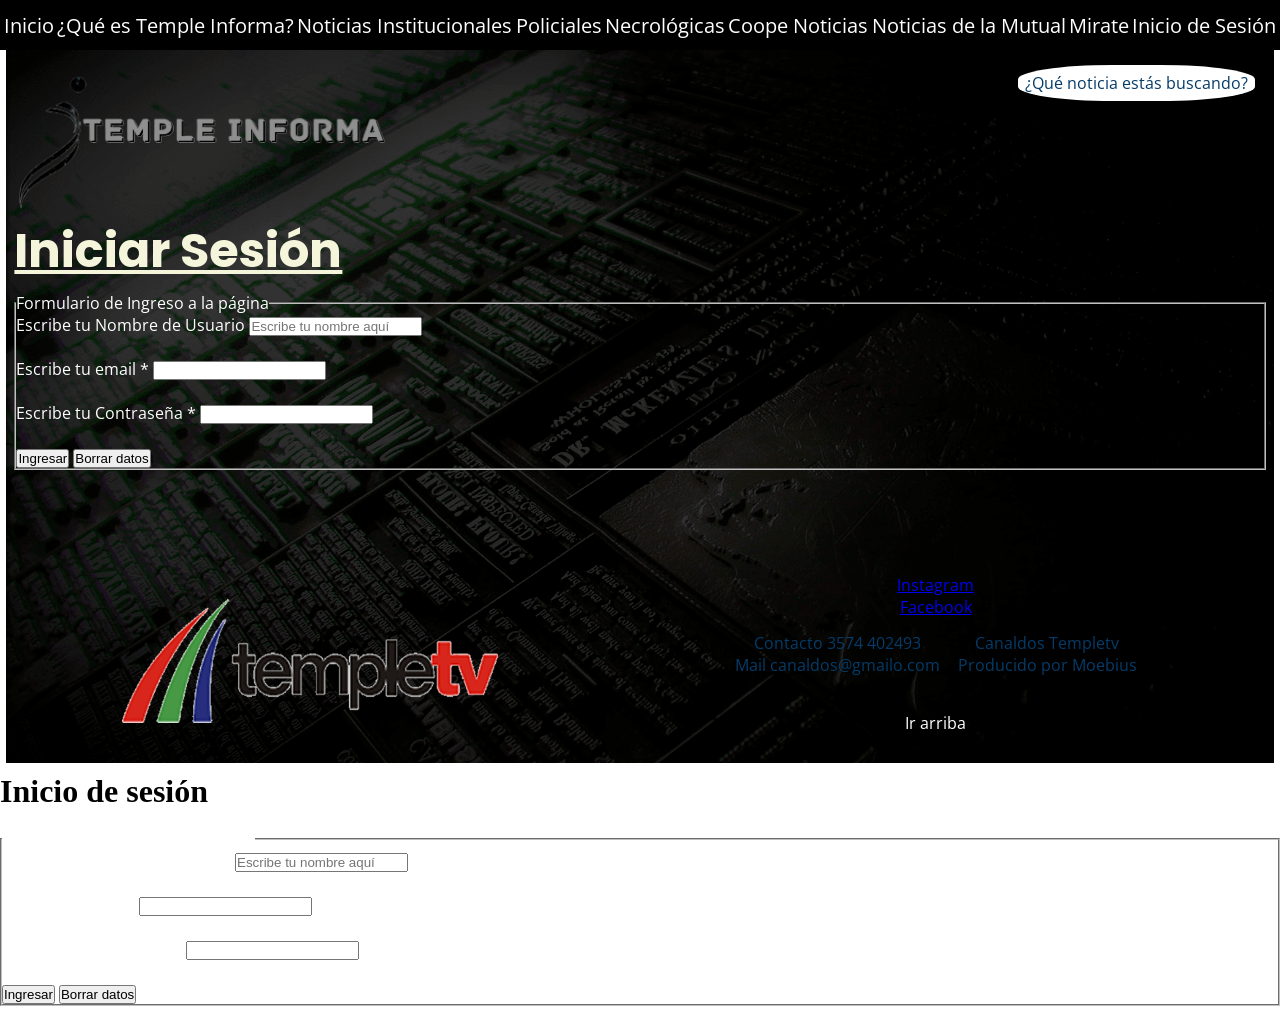
<file: inicio_de_sesión.html>
<!DOCTYPE html>
<html lang="es">
<head>
    <meta charset="UTF-8">
    <meta http-equiv="X-UA-Compatible" content="IE=edge">
    <meta name="viewport" content="width=device-width, initial-scale=1.0">
    <link rel= "shortcut icon" href="./Fotos_y_videos/favicon.ico">
    <link rel="stylesheet" href="estilo.css">
    <link href=<link rel="preconnect" href="https://fonts.googleapis.com">
    <link rel="preconnect" href="https://fonts.gstatic.com" crossorigin>
    <link rel="preconnect" href="https://fonts.googleapis.com">
    <link rel="preconnect" href="https://fonts.gstatic.com" crossorigin>
    <link href="https://fonts.googleapis.com/css2?family=Open+Sans&family=Poppins:wght@700&display=swap" rel="stylesheet">
    
    <title>templeinforma.com</title>
</head>
<body>
    <!--Comienza la página-->
    <div class="iniciarSesion">
        <nav class="header">Navegacion y logo
            <nav class="menu">
                <ul>
                    <li><a href="index.html">Inicio</a></li>
                    <li><a href="que_es_temple_informa.html">¿Qué es Temple Informa?</a></li>
                    <li><a href="noticias_institucionales.html">Noticias Institucionales</a></li>
                    <li><a href="policiales.html">Policiales</a></li>
                    <li><a href="necrologicas.html">Necrológicas</a></li>
                    <li><a href="coope_noticias.html">Coope Noticias</a></li>
                    <li><a href="noticias_de_la_mutual.html">Noticias de la Mutual</a></li>
                    <li><a href="mirate.html">Mirate</a></li>
                    <li><a href="log_in.html">Inicio de Sesión</a></li>
                </ul>     
            </nav>
            <ul class="buscador">
                <li> <a href=""></a> ¿Qué noticia estás buscando?
            </ul>  
            <img id="arriba" src="./Fotos_y_videos/Temple_Informa_Logo_sin_fondo_recortado.png" class="logoPrincipal" alt="Logo de Temple Informa">
            <h1 class="titulo_principal">Iniciar Sesión</h1> 
        </nav>
        <section class="sesion">
            <form action="" class="formulario"> 
                <fieldset>  
                        <legend>Formulario de Ingreso a la página</legend>
                    <div>
                        <label for="usuario">Escribe tu Nombre de Usuario</label>
                        <input type="text" placeholder="Escribe tu nombre aquí" name="usuario" >
                    </div><br>
                    <div>
                        <label for="email">Escribe tu email *</label>
                        <input type="email" name="email" required>
                    </div><br>
                    <div>
                        <label for="Contrasena">Escribe tu Contraseña *</label>
                        <input type="password" name="Contraena" required>
                    </div><br>
                        <input type="submit" value="Ingresar" >
                        <input type="reset" value="Borrar datos">
                </fieldset>
                <br>
            </form>
        </section>
        <footer class="footer">
            <img src="./Fotos_y_videos/Logo_canal_sin_fondo.png" class="logoFooter" alt="Logo del canal Templetv">
            <section class="data">
                <ul>
                    <li><a href="https://www.instagram.com/canaldostempletvcba/?hl=es-la">Instagram</a></li>
                    <li><a href="https://www.facebook.com/canaldos.templetv/">Facebook</a></li>
                <ul>
                <ul>
                    <li>Contacto 3574 402493</li>
                    <li>Mail canaldos@gmailo.com</li>
                </ul>
                <ul>
                    <li>Canaldos Templetv</li>
                    <li>Producido por Moebius</li>
                </ul>
            <section>
            <br>
            <ul class="subir">
                <li><a href="#arriba">Ir arriba</a></li>
            </ul>
        </footer>
    </div>
    
</body>

</html>

<main>
    <h1>Inicio de sesión</h1>
    <br>
    <form action="" class="formulario"> 
        <fieldset>  
                <legend>Formulario de Ingreso a la página</legend>
            <div>
                <label for="usuario">Escribe tu Nombre de Usuario</label>
                <input type="text" placeholder="Escribe tu nombre aquí" name="usuario" >
            </div><br>
            <div>
                <label for="email">Escribe tu email *</label>
                <input type="email" name="email" required>
            </div><br>
            <div>
                <label for="Contrasena">Escribe tu Contraseña *</label>
                <input type="password" name="Contraena" required>
            </div><br>
                <input type="submit" value="Ingresar" >
                <input type="reset" value="Borrar datos">
        </fieldset>
        <br>
    </form>
</main>
</file>
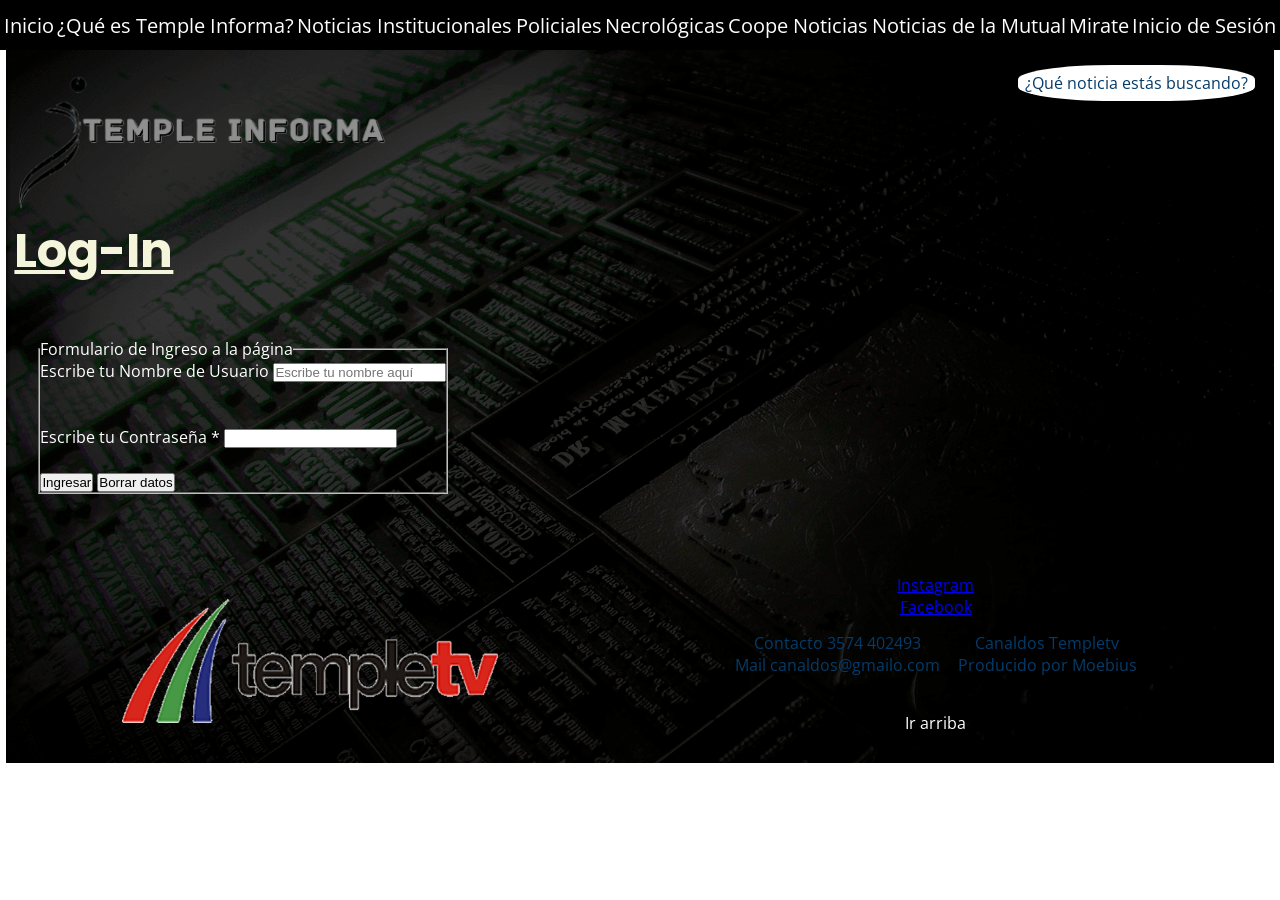
<file: log_in.html>
<!DOCTYPE html>
<html lang="es">
<head>
    <meta charset="UTF-8">
    <meta http-equiv="X-UA-Compatible" content="IE=edge">
    <meta name="viewport" content="width=device-width, initial-scale=1.0">
    <link rel= "shortcut icon" href="./Fotos_y_videos/favicon.ico">
    <link rel="stylesheet" href="estilo.css">
    <link href=<link rel="preconnect" href="https://fonts.googleapis.com">
    <link rel="preconnect" href="https://fonts.gstatic.com" crossorigin>
    <link rel="preconnect" href="https://fonts.googleapis.com">
    <link rel="preconnect" href="https://fonts.gstatic.com" crossorigin>
    <link href="https://fonts.googleapis.com/css2?family=Open+Sans&family=Poppins:wght@700&display=swap" rel="stylesheet">
    
    <title>templeinforma.com</title>
</head>
<body>
    <!--Comienza la página-->
    <div class="loguin">
        <nav class="header">Navegacion y logo
            <nav class="menu">
                <ul>
                    <li><a href="index.html">Inicio</a></li>
                    <li><a href="que_es_temple_informa.html">¿Qué es Temple Informa?</a></li>
                    <li><a href="noticias_institucionales.html">Noticias Institucionales</a></li>
                    <li><a href="policiales.html">Policiales</a></li>
                    <li><a href="necrologicas.html">Necrológicas</a></li>
                    <li><a href="coope_noticias.html">Coope Noticias</a></li>
                    <li><a href="noticias_de_la_mutual.html">Noticias de la Mutual</a></li>
                    <li><a href="mirate.html">Mirate</a></li>
                    <li><a href="inicio_de_sesión.html">Inicio de Sesión</a></li>
                </ul>     
            </nav>
            <ul class="buscador">
                <li> <a href=""></a> ¿Qué noticia estás buscando?
            </ul>  
            <img id="arriba" src="./Fotos_y_videos/Temple_Informa_Logo_sin_fondo_recortado.png" class="logoPrincipal" alt="Logo de Temple Informa">
            <h1 class="titulo_principal">Log-In</h1> 
        </nav>
        <section class="loguearse">
            <form action="" class="formulario"> 
                <fieldset>  
                        <legend>Formulario de Ingreso a la página</legend>
                    <div>
                        <label for="usuario">Escribe tu Nombre de Usuario</label>
                        <input type="text" placeholder="Escribe tu nombre aquí" name="usuario" >
                    </div><br>
                    <br>
                    <div>
                        <label for="Contrasena">Escribe tu Contraseña *</label>
                        <input type="password" name="Contraena" required>
                    </div><br>
                        <input type="submit" value="Ingresar" >
                        <input type="reset" value="Borrar datos">
                </fieldset>
                <br>
            </form>
        </section>
        <footer class="footer">
            <img src="./Fotos_y_videos/Logo_canal_sin_fondo.png" class="logoFooter" alt="Logo del canal Templetv">
            <section class="data">
                <ul>
                    <li><a href="https://www.instagram.com/canaldostempletvcba/?hl=es-la">Instagram</a></li>
                    <li><a href="https://www.facebook.com/canaldos.templetv/">Facebook</a></li>
                <ul>
                <ul>
                    <li>Contacto 3574 402493</li>
                    <li>Mail canaldos@gmailo.com</li>
                </ul>
                <ul>
                    <li>Canaldos Templetv</li>
                    <li>Producido por Moebius</li>
                </ul>
            <section>
            <br>
            <ul class="subir">
                <li><a href="#arriba">Ir arriba</a></li>
            </ul>
        </footer>
    </div>
    
</body>

</html>
</file>
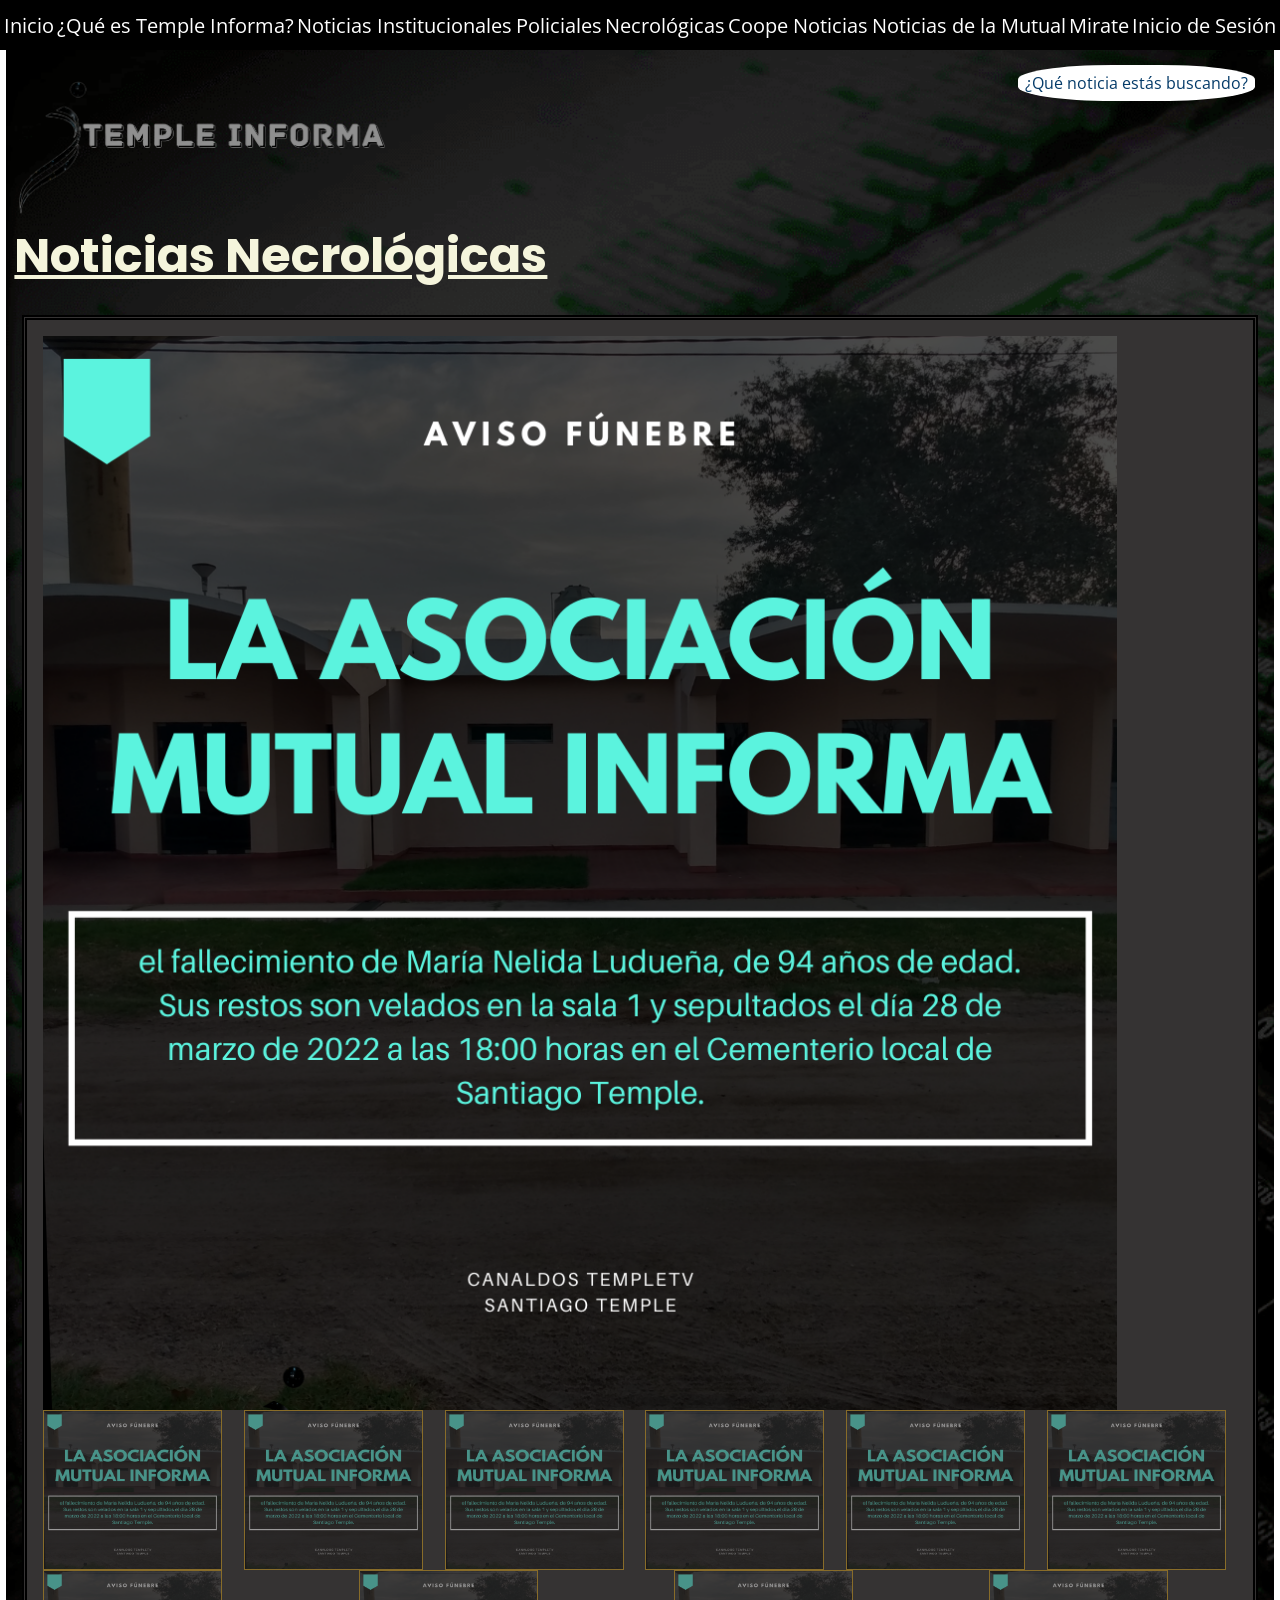
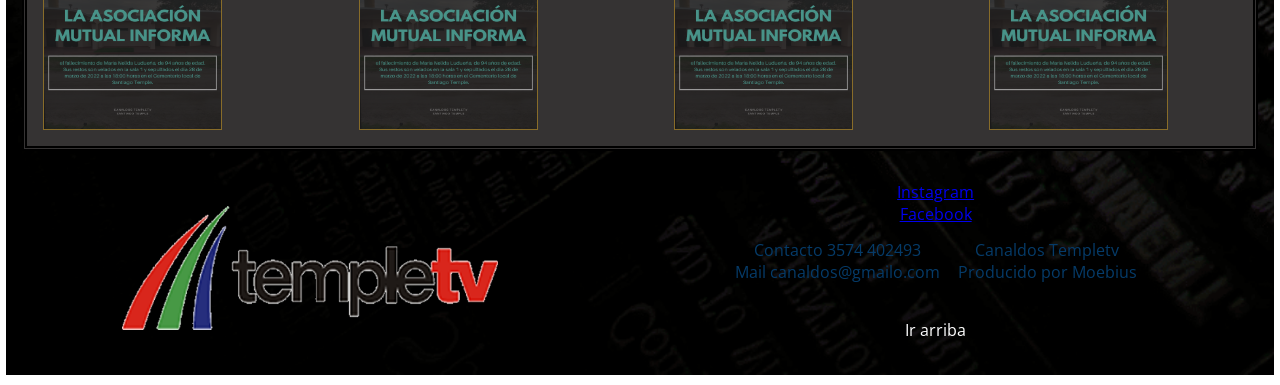
<file: necrologicas.html>
<!DOCTYPE html>
<html lang="es">
<head>
    <meta charset="UTF-8">
    <meta http-equiv="X-UA-Compatible" content="IE=edge">
    <meta name="viewport" content="width=device-width, initial-scale=1.0">
    <link rel= "shortcut icon" href="./Fotos_y_videos/favicon.ico">
    <link rel="stylesheet" href="estilo.css">
    <link href=<link rel="preconnect" href="https://fonts.googleapis.com">
    <link rel="preconnect" href="https://fonts.gstatic.com" crossorigin>
    <link rel="preconnect" href="https://fonts.googleapis.com">
    <link rel="preconnect" href="https://fonts.gstatic.com" crossorigin>
    <link href="https://fonts.googleapis.com/css2?family=Open+Sans&family=Poppins:wght@700&display=swap" rel="stylesheet">
    
    <title>templeinforma.com</title>
</head>
<body>
    <!--Comienza la página-->
    <div class="noticiasNecrologicas">
        <nav class="header">Navegacion y logo
            <nav class="menu">
                <ul>
                    <li><a href="index.html">Inicio</a></li>
                    <li><a href="que_es_temple_informa.html">¿Qué es Temple Informa?</a></li>
                    <li><a href="noticias_institucionales.html">Noticias Institucionales</a></li>
                    <li><a href="policiales.html">Policiales</a></li>
                    <li><a href="necrologicas.html">Necrológicas</a></li>
                    <li><a href="coope_noticias.html">Coope Noticias</a></li>
                    <li><a href="noticias_de_la_mutual.html">Noticias de la Mutual</a></li>
                    <li><a href="mirate.html">Mirate</a></li>
                    <li><a href="inicio_de_sesión.html">Inicio de Sesión</a></li>
                </ul>     
            </nav>
            <ul class="buscador">
                <li> <a href=""></a> ¿Qué noticia estás buscando?
            </ul>  
            <img id="arriba" src="./Fotos_y_videos/Temple_Informa_Logo_sin_fondo_recortado.png" class="logoPrincipal" alt="Logo de Temple Informa">
            <h1 class="titulo_principal">Noticias Necrológicas</h1> 
        </nav>
        <section class="necrologicas">
                <img class="videoCentral" src="./Fotos_y_videos/Necrológica.png"><img>
                <img class="videoSecundario" src="./Fotos_y_videos/Necrológica.png"><img>
                <img class="videoSecundario" src="./Fotos_y_videos/Necrológica.png"><img>
                <img class="videoSecundario" src="./Fotos_y_videos/Necrológica.png"><img>
                <img class="videoSecundario" src="./Fotos_y_videos/Necrológica.png"><img>
                <img class="videoSecundario" src="./Fotos_y_videos/Necrológica.png"><img>
                <img class="videoSecundario" src="./Fotos_y_videos/Necrológica.png"><img>
                <img class="videoSecundario" src="./Fotos_y_videos/Necrológica.png"><img>
                <img class="videoSecundario" src="./Fotos_y_videos/Necrológica.png"><img>
                <img class="videoSecundario" src="./Fotos_y_videos/Necrológica.png"><img>
                <img class="videoSecundario" src="./Fotos_y_videos/Necrológica.png"><img>
                       
        </section>
        <footer class="footer">
            <img src="./Fotos_y_videos/Logo_canal_sin_fondo.png" class="logoFooter" alt="Logo del canal Templetv">
            <section class="data">
                <ul>
                    <li><a href="https://www.instagram.com/canaldostempletvcba/?hl=es-la">Instagram</a></li>
                    <li><a href="https://www.facebook.com/canaldos.templetv/">Facebook</a></li>
                <ul>
                <ul>
                    <li>Contacto 3574 402493</li>
                    <li>Mail canaldos@gmailo.com</li>
                </ul>
                <ul>
                    <li>Canaldos Templetv</li>
                    <li>Producido por Moebius</li>
                </ul>
            <section>
            <br>
            <ul class="subir">
                <li><a href="#arriba">Ir arriba</a></li>
            </ul>
        </footer>
    </div>
    
</body>

</html>
</file>
<file: estilo.css>
*{
    margin: 0;
    padding: 0;
    box-sizing: border-box;
}

.grid{
    background-color: grey;
    background-image: url(./Fotos_y_videos/background8.png);
    background-repeat: no-repeat;
    background-size: cover;
    width: 99%;
    margin: 10px auto;
    padding: 0.5rem;
    display: grid;
    grid-template-columns: 3fr 1fr;
    grid-template-rows: 1fr 2fr 0,5fr 2fr 0,3fr 1fr;
    gap: 5px;
    grid-template-areas:
    "header header"
    "ultimasNoticias noticiasDeLaSemana"
    "publicidadPrincipal publicidadPrincipal"
    "noticiasVarias noticiasVarias"
    "publicidadSecundaria publicidadSecundaria"
    "footer footer";
    align-content: space-around; 
}
.quienesSomos{
    background-color: grey;
    background-image: url(./Fotos_y_videos/background8.png);
    background-repeat: no-repeat;
    background-size: cover;
    width: 99%;
    margin: 10px auto;
    padding: 0.5rem;
    display: grid;
    grid-template-columns: 1fr;
    grid-template-rows: 0.5fr 2fr  0.5fr;
    gap: 5px;
    grid-template-areas:
    "header"
    "nosotros"
    "footer";
    align-content: space-around; 
}
.fuerzasVivas{
    background-color: grey;
    background-image: url(./Fotos_y_videos/background8.png);
    background-repeat: no-repeat;
    background-size: cover;
    width: 99%;
    margin: 10px auto;
    padding: 0.5rem;
    display: grid;
    grid-template-columns: 1fr;
    grid-template-rows: 0.5fr 2fr  0.5fr;
    gap: 5px;
    grid-template-areas:
    "header"
    "instituciones"
    "footer";
    align-content: space-around;  
}
.noticiasPoliciales{
    background-color: grey;
    background-image: url(./Fotos_y_videos/background8.png);
    background-repeat: no-repeat;
    background-size: cover;
    width: 99%;
    margin: 10px auto;
    padding: 0.5rem;
    display: grid;
    grid-template-columns: 1fr;
    grid-template-rows: 0.5fr 2fr  0.5fr;
    gap: 5px;
    grid-template-areas:
    "header"
    "policiales"
    "footer";
    align-content: space-around;  
}
.noticiasNecrologicas{
    background-color: grey;
    background-image: url(./Fotos_y_videos/background8.png);
    background-repeat: no-repeat;
    background-size: cover;
    width: 99%;
    margin: 10px auto;
    padding: 0.5rem;
    display: grid;
    grid-template-columns: 1fr;
    grid-template-rows: 0.3fr 2fr  0.3fr;
    gap: 5px;
    grid-template-areas:
    "header"
    "necrologicas"
    "footer";
    align-content: space-around;  
}
.noticiasMutual{
    background-color: grey;
    background-image: url(./Fotos_y_videos/background8.png);
    background-repeat: no-repeat;
    background-size: cover;
    width: 99%;
    margin: 10px auto;
    padding: 0.5rem;
    display: grid;
    grid-template-columns: 1fr;
    grid-template-rows: 0.3fr 2fr  0.3fr;
    gap: 5px;
    grid-template-areas:
    "header"
    "mutual"
    "footer";
    align-content: space-around;  
}
.vecinoMirate{
    background-color: grey;
    background-image: url(./Fotos_y_videos/background8.png);
    background-repeat: no-repeat;
    background-size: cover;
    width: 99%;
    margin: 10px auto;
    padding: 0.5rem;
    display: grid;
    grid-template-columns: 1fr;
    grid-template-rows: 0.3fr 2fr  0.3fr;
    gap: 5px;
    grid-template-areas:
    "header"
    "mirate"
    "footer";
    align-content: space-around;  
}
.noticiasCooperativa{
    background-color: grey;
    background-image: url(./Fotos_y_videos/background8.png);
    background-repeat: no-repeat;
    background-size: cover;
    width: 99%;
    margin: 10px auto;
    padding: 0.5rem;
    display: grid;
    grid-template-columns: 1fr;
    grid-template-rows: 0.3fr 2fr  0.3fr;
    gap: 5px;
    grid-template-areas:
    "header"
    "cooperativa"
    "footer";
    align-content: space-around;  
}
.loguin{
    background-color: grey;
    background-image: url(./Fotos_y_videos/background8.png);
    background-repeat: no-repeat;
    background-size: cover;
    width: 99%;
    margin: 10px auto;
    padding: 0.5rem;
    display: grid;
    grid-template-columns: 1fr;
    grid-template-rows: 0.5fr 1fr  0.5fr;
    gap: 5px;
    grid-template-areas:
    "header"
    "loguearse"
    "footer";
    align-content: space-around;  
}
.iniciarSesion{
    background-color: grey;
    background-image: url(./Fotos_y_videos/background8.png);
    background-repeat: no-repeat;
    background-size: cover;
    width: 99%;
    margin: 10px auto;
    padding: 0.5rem;
    display: grid;
    grid-template-columns: 1fr;
    grid-template-rows: 0.5fr 1fr  0.5fr;
    gap: 5px;
    grid-template-areas:
    "header"
    "sesion"
    "footer";
    align-content: space-around;  
}


.header, .ultimasNoticias, .noticiasDeLaSemana, .noticiasVarias, .publicidadPrincipal, .publicidadSecundaria, .footer{
    border-radius: 10px;
} 
.header{
    grid-area: header;  
}
.ultimasNoticias{
    grid-area: ultimasNoticias;
    padding: 1rem;
    margin: 0.5rem;
    background-color: rgb(53, 51, 51);
    border: black double 5px;
    text-align: center;
    color: white;
    font-family: 'Open Sans', sans-serif;
    font-size: 1rem;
    display: flex;
    flex-direction: row;
    flex-wrap: wrap;
    justify-content: space-around;
    align-items: center;
    align-content: center;
    overflow: auto;     
    
}
.noticiasDeLaSemana{
    grid-area: noticiasDeLaSemana;
    padding: 1rem;
    margin: 0.5rem;
    background-color: rgb(53, 51, 51);
    border: black double 5px;
    text-align: center;
    color: white;
    font-family: 'Open Sans', sans-serif;
    font-size: 1rem;
    display: flex;

    justify-content: space-between;
    align-items: center; 
    border-right: double black 5px;
    border-left: double black 5px;
    display: inline-block;
    overflow: auto;
    align-self: flex-start;
   
}
.publicidadPrincipal{
    grid-area: publicidadPrincipal;
    padding: 1rem;
    margin: 0.5rem;
    background-color: rgb(53, 51, 51);
    border: black double 5px;
    border-top: 5px black double;
    border-bottom: 5px black double;
    display: flex;
    flex-direction: row;
    flex-wrap: wrap; 
    justify-content: space-around;
    align-items: center; 
}
.noticiasVarias{
    grid-area: noticiasVarias;
    padding: 1rem;
    margin: 0.5rem;
    background-color: rgb(53, 51, 51);
    border: black double 5px;
    text-align: center;
    color: white;
    font-family: 'Open Sans', sans-serif;
    font-size: 1rem;
    display: flex;
    flex-direction:row;
    justify-content: space-between;
    flex-wrap: wrap; 
    align-items:flex-start;
    align-content:flex-start; 
   
}
.publicidadSecundaria{
    grid-area: publicidadSecundaria;
    padding: 1rem;
    margin: 0.5rem;
    background-color: rgb(53, 51, 51);
    border: black double 5px;
    border-top: 5px black double;
    border-bottom: 5px black double;
    display: flex;
    flex-direction: row;
    flex-wrap: wrap; 
    justify-content: space-around;
    align-items: center; 

}
.footer{
    grid-area: footer;
    display: flex;
    flex-direction: row;
    flex-wrap: wrap; 
    justify-content: space-around;
    align-items: center; 
}
.menu {
    padding: 1rem;
}
.menu ul{
    list-style: none;
    background-color: black;
    height: 50px;
    display: flex;
    justify-content: space-evenly;
    align-items: center;
    position: fixed;
    top: 0.2px;
    right: 0.2px;
    left: 0.2px;
    z-index: 1;
}
.menu li a{
    color: white;
    text-decoration: none;
    padding: .5rem, 1rem;
    font-size: 20px;
    font-family: 'Open Sans', sans-serif;
}
.menu li a:hover{
    background-color: beige;
    color: black;   
}
.buscador {
    position: fixed;
    top: 65px;
    right: 25px;
    z-index: 2;
    background-color: white;
    border-radius: 40%;
    list-style: none;
    text-decoration: none
}
.buscador li{
    text-align: center;
    text-decoration: none;
    font-family: 'Open Sans', sans-serif;
    color: rgb(5, 59, 105);
    font-size: 16px;
    margin: 5px;
    padding: 2px;
   
}
.nosotros{
    grid-area: nosotros;
    padding: 1rem;
    margin: 0.5rem;
    background-color: rgb(53, 51, 51);
    border: black double 5px;
    text-align:justify;
    color: white;
    font-family: 'Open Sans', sans-serif;
    font-size: 1rem;
    display: flex;
    flex-direction:row;
    justify-content: space-between;
    flex-wrap: wrap; 
    align-items:flex-start;
    align-content:flex-start; 
   
}
.instituciones{
    grid-area: instituciones;
    padding: 1rem;
    margin: 0.5rem;
    background-color: rgb(53, 51, 51);
    border: black double 5px;
    text-align:justify;
    color: white;
    font-family: 'Open Sans', sans-serif;
    font-size: 1rem;
    display: flex;
    flex-direction:row;
    justify-content: space-between;
    flex-wrap: wrap; 
    align-items:flex-start;
    align-content:flex-start;    
}
.policiales{
    grid-area: policiales;
    padding: 1rem;
    margin: 0.5rem;
    background-color: rgb(53, 51, 51);
    border: black double 5px;
    text-align:justify;
    color: white;
    font-family: 'Open Sans', sans-serif;
    font-size: 1rem;
    display: flex;
    flex-direction:row;
    justify-content: space-between;
    flex-wrap: wrap; 
    align-items:flex-start;
    align-content:flex-start;    
} 
.necrologicas{
    grid-area: necrologicas;
    padding: 1rem;
    margin: 0.5rem;
    background-color: rgb(53, 51, 51);
    border: black double 5px;
    text-align:justify;
    color: white;
    font-family: 'Open Sans', sans-serif;
    font-size: 1rem;
    display: flex;
    flex-direction:row;
    justify-content: space-between;
    flex-wrap: wrap; 
    align-items:flex-start;
    align-content:flex-start;  
}
.mutual{
    grid-area: mutual;
    padding: 1rem;
    margin: 0.5rem;
    background-color: rgb(53, 51, 51);
    border: black double 5px;
    text-align:justify;
    color: white;
    font-family: 'Open Sans', sans-serif;
    font-size: 1rem;
    display: flex;
    flex-direction:row;
    justify-content: space-between;
    flex-wrap: wrap; 
    align-items:flex-start;
    align-content:flex-start;  
}
.mirate{
    grid-area: mirate;
    padding: 1rem;
    margin: 0.5rem;
    background-color: rgb(53, 51, 51);
    border: black double 5px;
    text-align:justify;
    color: white;
    font-family: 'Open Sans', sans-serif;
    font-size: 1rem;
    display: flex;
    flex-direction:row;
    justify-content: space-between;
    flex-wrap: wrap; 
    align-items:flex-start;
    align-content:flex-start;  
}
.cooperativa{
    grid-area: cooperativa;
    padding: 1rem;
    margin: 0.5rem;
    background-color: rgb(53, 51, 51);
    border: black double 5px;
    text-align:justify;
    color: white;
    font-family: 'Open Sans', sans-serif;
    font-size: 1rem;
    display: flex;
    flex-direction:row;
    justify-content: space-between;
    flex-wrap: wrap; 
    align-items:flex-start;
    align-content:flex-start;  
}
.loguearse{
    grid-area: loguearse;
    padding: 1rem;
    margin: 0.5rem;
    text-align:justify;
    color: white;
    font-family: 'Open Sans', sans-serif;
    font-size: 1rem;
    display: flex;
    align-items:center;
    align-content:center;  
}
sesion{
    grid-area: sesion;
    padding: 1rem;
    margin: 0.5rem;
    text-align:justify;
    color: white;
    font-family: 'Open Sans', sans-serif;
    font-size: 1rem;
    display: flex;
    align-items:center;
    align-content:center;  
}

.titulo_principal {
    text-align: left;
    color: beige;
    text-decoration: underline;
    font-family: 'Poppins', sans-serif;
    font-size: 3rem;
   
}
.titulo_secundario {
    text-align: center;
    color: beige;
    text-decoration: underline;
    font-family: 'Poppins', sans-serif;
    font-size: 2rem;  
}
.subtitulo_imagen {
    color: beige;
    font-family: 'Poppins', sans-serif;
    font-size: 1rem;
}


.fotoNoticiaDeLaSemana{
    width: 70%;
}
.imagenPublicidadPrincipal{
    width: 90%;
    height: 13rem;
    
}
.imagenPublicidadSecundaria{
    width: 32%;
    height: 8rem;
}
.logoPrincipal{
    width: 30%;
   
}
.logoFooter{
    width: 30%;
}
.videoPrincipal{
    width: 50%;
}
.videoCentral{
    width: 90%;
}

.audio{
    width: 10%;
    order: -1;
}
.fotoUltimasNoticias{
    width: 45%;
    height: 70%;
    margin: 0.5rem;
    padding: 0.5rem;
    opacity: 0.6;
    border: 1px double goldenrod;
}
.fotoUltimasNoticias:hover{
    opacity: 1;
    border: 1px solid yellow;
}

.videoSecundario{
    width: 15%;
    height: 10rem;
    opacity: 0.5;
    border: 1px double goldenrod;
}
.videoSecundario:hover{
    opacity: 1;
    border: 1px solid yellow;
}

.data ul {
    text-align: center;
    text-decoration: none;
    list-style: none;
    display: inline-block;
    font-family: 'Open Sans', sans-serif;
    color: rgb(5, 59, 105);
    font-size: 16px;
    margin: 5px;
    padding: 2px;
}
.data ul li:hover{
    background-color: beige;
    color: black;
}

.formulario{
    font-family: 'Open Sans', sans-serif;
    color: white;
}
.subir a{
    text-align: left;
    text-decoration: none;
    font-family: 'Open Sans', sans-serif;
    color: white;
    font-size: 16px;
    margin: 5px;
    padding: 2px;
}
@media only screen and (max-width: 600px) {
    .grid{
        background-image: url(./Fotos_y_videos/background9.png);
        background-repeat: no-repeat;
        background-size: cover;
        width: 99%;
        margin: 10px auto;
        padding: 0.5rem;
        display: grid;
        grid-template-columns: 1fr;
        grid-template-rows: 0.3fr 0.5fr 1fr 0.2fr 0.6fr 0.2fr 0.3fr;
        grid-template-areas: 
        "header"
        "ultimasNoticias"
        "noticiasDeLaSemana"
        "publicidadPrincipal"
        "noticiasVarias"
        "publicidadSecundaria"
        "footer";
        
    }
    .quienesSomos{
        background-color: grey;
        background-image: url(./Fotos_y_videos/background8.png);
        background-repeat: no-repeat;
        background-size: cover;
        width: 99%;
        margin: 10px auto;
        padding: 0.5rem;
        display: grid;
        grid-template-columns: 1fr;
        grid-template-rows: 0.2fr 2fr  0.2fr;
        gap: 5px;
        grid-template-areas:
        "header"
        "nosotros"
        "footer";
        align-content: space-around; 
    }
   
    .fuerzasVivas{
        background-color: grey;
        background-image: url(./Fotos_y_videos/background8.png);
        background-repeat: no-repeat;
        background-size: cover;
        width: 99%;
        margin: 10px auto;
        padding: 0.5rem;
        display: grid;
        grid-template-columns: 1fr;
        grid-template-rows: 0.2fr 2fr  0.2fr;
        gap: 5px;
        grid-template-areas:
        "header"
        "instituciones"
        "footer";
        align-content: space-around;  
    }
    .noticiasPoliciales{
        background-color: grey;
        background-image: url(./Fotos_y_videos/background8.png);
        background-repeat: no-repeat;
        background-size: cover;
        width: 99%;
        margin: 10px auto;
        padding: 0.5rem;
        display: grid;
        grid-template-columns: 1fr;
        grid-template-rows: 0.2fr 2fr  0.2fr;
        gap: 5px;
        grid-template-areas:
        "header"
        "policiales"
        "footer";
        align-content: space-around;  
    }
    .noticiasNecrologicas{
        background-color: grey;
        background-image: url(./Fotos_y_videos/background8.png);
        background-repeat: no-repeat;
        background-size: cover;
        width: 99%;
        margin: 10px auto;
        padding: 0.5rem;
        display: grid;
        grid-template-columns: 1fr;
        grid-template-rows: 0.2fr 2fr  0.2fr;
        gap: 5px;
        grid-template-areas:
        "header"
        "necrologicas"
        "footer";
        align-content: space-around;  
    }
    .noticiasMutual{
        background-color: grey;
        background-image: url(./Fotos_y_videos/background8.png);
        background-repeat: no-repeat;
        background-size: cover;
        width: 99%;
        margin: 10px auto;
        padding: 0.5rem;
        display: grid;
        grid-template-columns: 1fr;
        grid-template-rows: 0.2fr 2fr  0.2fr;
        gap: 5px;
        grid-template-areas:
        "header"
        "mutual"
        "footer";
        align-content: space-around;  
    }
    .vecinoMirate{
        background-color: grey;
        background-image: url(./Fotos_y_videos/background8.png);
        background-repeat: no-repeat;
        background-size: cover;
        width: 99%;
        margin: 10px auto;
        padding: 0.5rem;
        display: grid;
        grid-template-columns: 1fr;
        grid-template-rows: 0.2fr 2fr  0.2fr;
        gap: 5px;
        grid-template-areas:
        "header"
        "mirate"
        "footer";
        align-content: space-around;  
    }
    .noticiasCooperativa{
        background-color: grey;
        background-image: url(./Fotos_y_videos/background8.png);
        background-repeat: no-repeat;
        background-size: cover;
        width: 99%;
        margin: 10px auto;
        padding: 0.5rem;
        display: grid;
        grid-template-columns: 1fr;
        grid-template-rows: 0.2fr 2fr  0.2fr;
        gap: 5px;
        grid-template-areas:
        "header"
        "cooperativa"
        "footer";
        align-content: space-around;  
    }
    .loguin{
        background-color: grey;
        background-image: url(./Fotos_y_videos/background8.png);
        background-repeat: no-repeat;
        background-size: cover;
        width: 99%;
        margin: 10px auto;
        padding: 0.5rem;
        display: grid;
        grid-template-columns: 1fr;
        grid-template-rows: 0.2fr 2fr  0.2fr;
        gap: 5px;
        grid-template-areas:
        "header"
        "loguearse"
        "footer";
        align-content: space-around;  
    }
    .iniciarSesion{
        background-color: grey;
        background-image: url(./Fotos_y_videos/background8.png);
        background-repeat: no-repeat;
        background-size: cover;
        width: 99%;
        margin: 10px auto;
        padding: 0.5rem;
        display: grid;
        grid-template-columns: 1fr;
        grid-template-rows: 0.2fr 2fr  0.2fr;
        gap: 5px;
        grid-template-areas:
        "header"
        "sesion"
        "footer";
        align-content: space-around;  
    }
    .titulo_principal{
        font-size: 2rem;
    }
    
    .logoPrincipal{
        width: 40%;
       
    }
    .menu ul{
        list-style: none;
        background-color: white;
        display: flex;
        justify-content:center;
        align-items: center;
        position: fixed;
        z-index: 1;
    }
    .menu li a{
        color: black;
        text-decoration: none;
        
        font-size: 10px;
        font-family: 'Open Sans', sans-serif;
    }
    .menu li a:hover{
        background-color: black;
        color: white;   
    }
    .buscador {
        position: fixed;
        top: 65px;
        right: 25px;
        z-index: 2;
        background-color: white;
        border-radius: 40%;
        list-style: none;
        text-decoration: none
    }
    .buscador li{
        text-align: center;
        text-decoration: none;
        font-family: 'Open Sans', sans-serif;
        color: rgb(5, 59, 105);
        font-size: 10px;
        margin: 5px;
        padding: 2px;
       
    }
    
}
</file>
